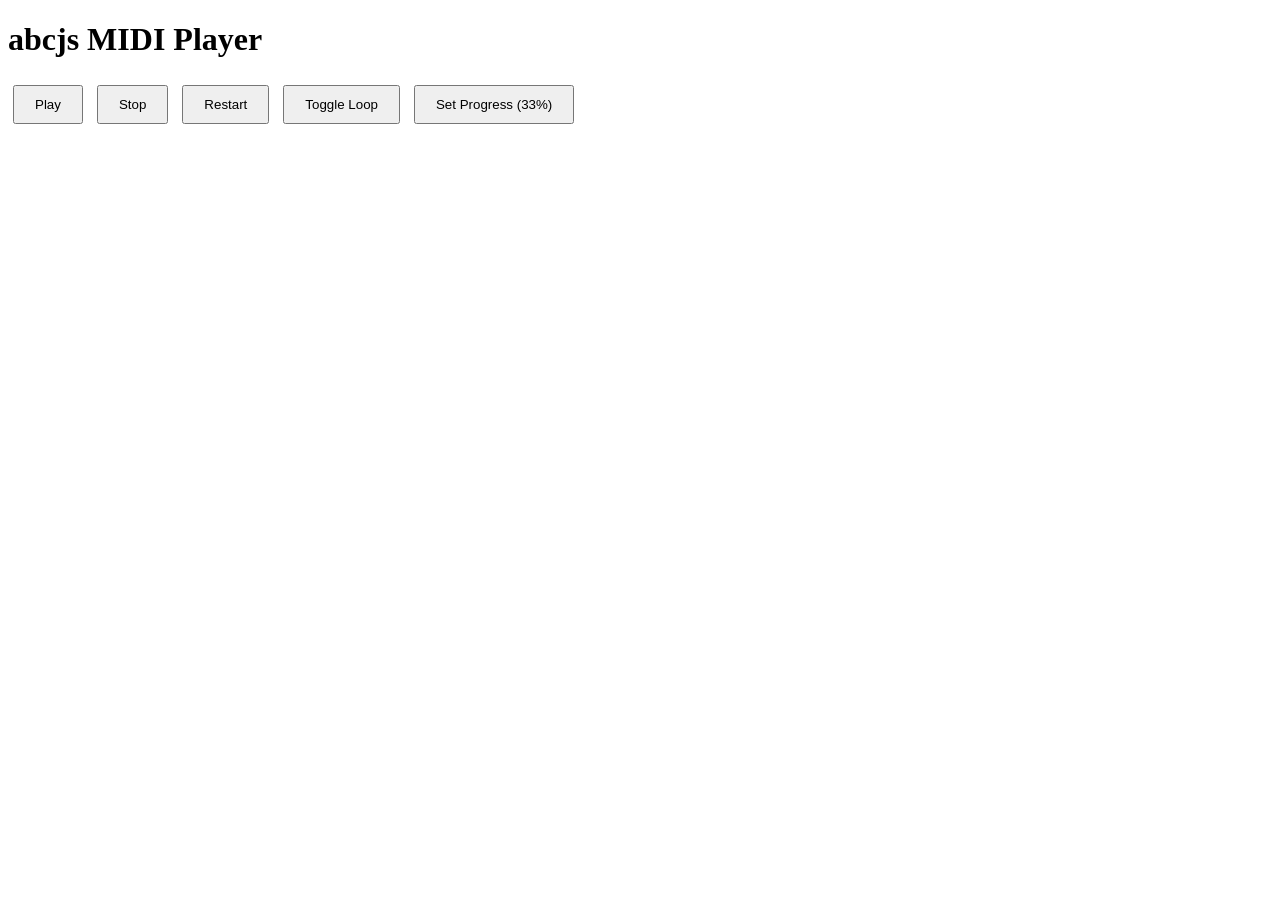
<file: test_audio.html>
<!DOCTYPE html>
<html lang="en">
<head>
    <meta charset="UTF-8">
    <meta name="viewport" content="width=device-width, initial-scale=1.0">
    <title>abcjs Audio Player</title>
    <link rel="stylesheet" href="https://cdnjs.cloudflare.com/ajax/libs/font-awesome/6.0.0/css/all.min.css">
    <link rel="stylesheet" href="https://paulrosen.github.io/abcjs/abcjs-midi.css">
</head>
<body>
    <h1>abcjs MIDI Player</h1>
    
    <div id="midi-id"></div>
    
    <div style="margin-top: 20px;">
        <button onclick="playMidi()" style="margin: 5px; padding: 10px 20px;">Play</button>
        <button onclick="stopMidi()" style="margin: 5px; padding: 10px 20px;">Stop</button>
        <button onclick="restartMidi()" style="margin: 5px; padding: 10px 20px;">Restart</button>
        <button onclick="toggleLoop()" style="margin: 5px; padding: 10px 20px;">Toggle Loop</button>
        <button onclick="setProgress()" style="margin: 5px; padding: 10px 20px;">Set Progress (33%)</button>
    </div>

    <script src="https://paulrosen.github.io/abcjs/abcjs-6.4.4-min.js"></script>
    <script>
        const abcString = `X:1\nT:Test\nM:4/4\nL:1/8\nK:C\nCDEFGABc`;

        // Render MIDI
        abcjs.renderMidi("midi-id", abcString, {});

        function playMidi() {
            const midiElement = document.querySelector(".abcjs-inline-midi");
            if (midiElement) {
                abcjs.midi.startPlaying(midiElement);
            }
        }

        function stopMidi() {
            abcjs.midi.stopPlaying();
        }

        function restartMidi() {
            abcjs.midi.restartPlaying();
        }

        function toggleLoop() {
            const midiElement = document.querySelector(".abcjs-inline-midi");
            if (midiElement) {
                abcjs.midi.setLoop(midiElement, true);
            }
        }

        function setProgress() {
            abcjs.midi.setRandomProgress(0.33);
        }
    </script>
</body>
</html>
</file>
